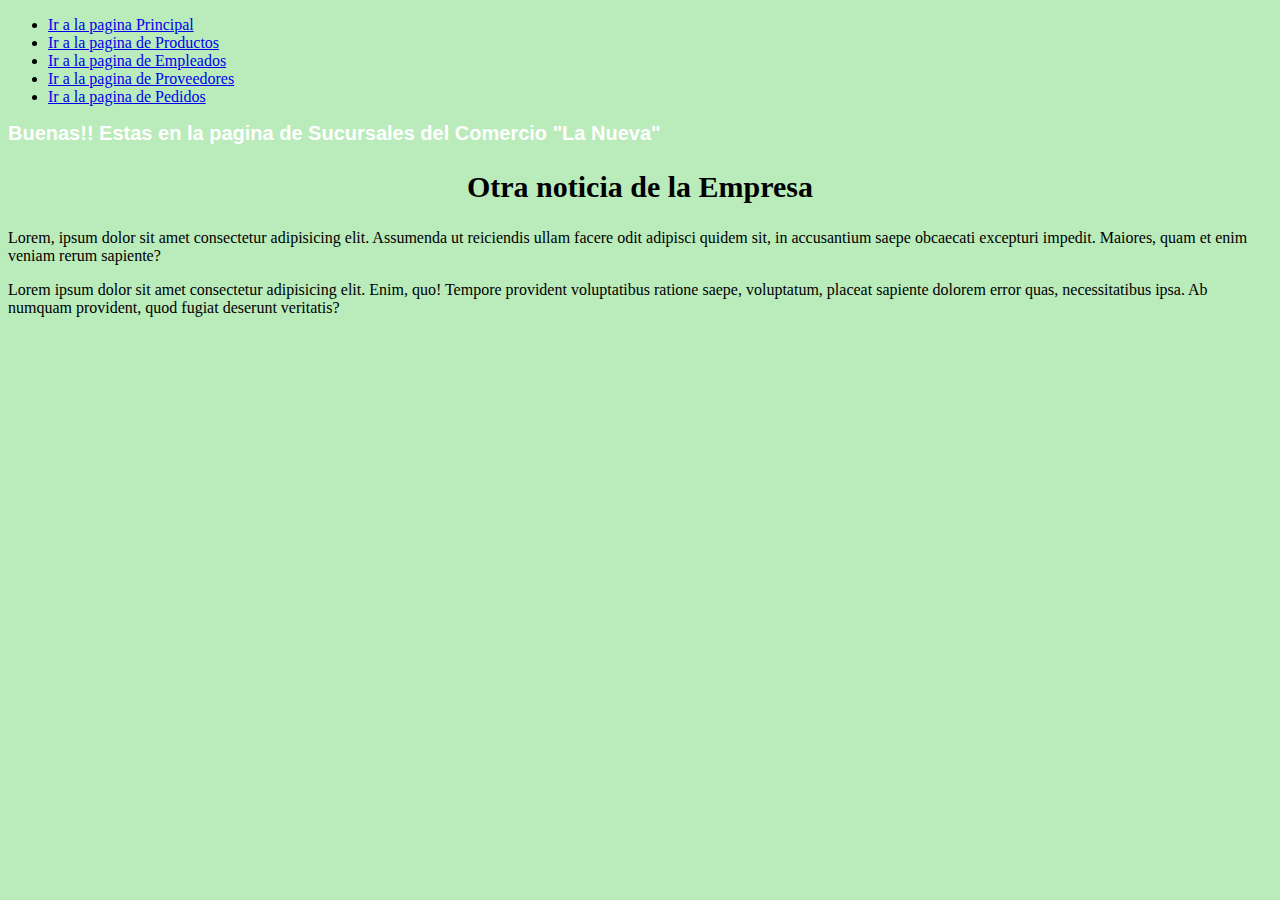
<file: pages/Sucursales.html>
<!DOCTYPE html>
<html lang="en">
<head>
    <meta charset="UTF-8">
    <meta http-equiv="X-UA-Compatible" content="IE=edge">
    <meta name="viewport" content="width=device-width, initial-scale=1.0">
    <title>Sucursales</title>
    <link rel="stylesheet" href="../css/index.css">
</head>
<body>
    
    <header>
        <nav>
            <ul>
                <li>
                    <a href="../index.html">Ir a la pagina Principal</a>
                </li>
                <li>
                    <a href="Productos.html">Ir a la pagina de Productos</a>
                </li>
                <li>
                    <a href="Empleados.html">Ir a la pagina de Empleados</a>
                </li>
                <li>
                    <a href="Proveedores.html">Ir a la pagina de Proveedores</a>
                </li>
                <li>
                    <a href="Pedidos.html">Ir a la pagina de Pedidos</a>
                </li>
            </ul>
        </nav>
    </header>

    <h1>
        Buenas!! Estas en la pagina de Sucursales del Comercio "La Nueva"
    </h1>

    <section>
        <h2>Otra noticia de la Empresa</h2>
        <p>
            Lorem, ipsum dolor sit amet consectetur adipisicing elit. Assumenda ut reiciendis ullam facere odit adipisci quidem sit, in accusantium saepe obcaecati excepturi impedit. Maiores, quam et enim veniam rerum sapiente?
        </p>
        <p>
            Lorem ipsum dolor sit amet consectetur adipisicing elit. Enim, quo! Tempore provident voluptatibus ratione saepe, voluptatum, placeat sapiente dolorem error quas, necessitatibus ipsa. Ab numquam provident, quod fugiat deserunt veritatis?
        </p>
    </section>

</body>
</html>
</file>
<file: css/index.css>
body{
    background-color: rgb(186, 235, 186);
}

h1{
    color: white;
    font-family: 'Lucida Sans', 'Lucida Sans Regular', 'Lucida Grande', 'Lucida Sans Unicode', Geneva, Verdana, sans-serif;
    font-size: 20px;
}

h2{
    text-align: center;
    font-size: 30px;
    display: block;
}
</file>
